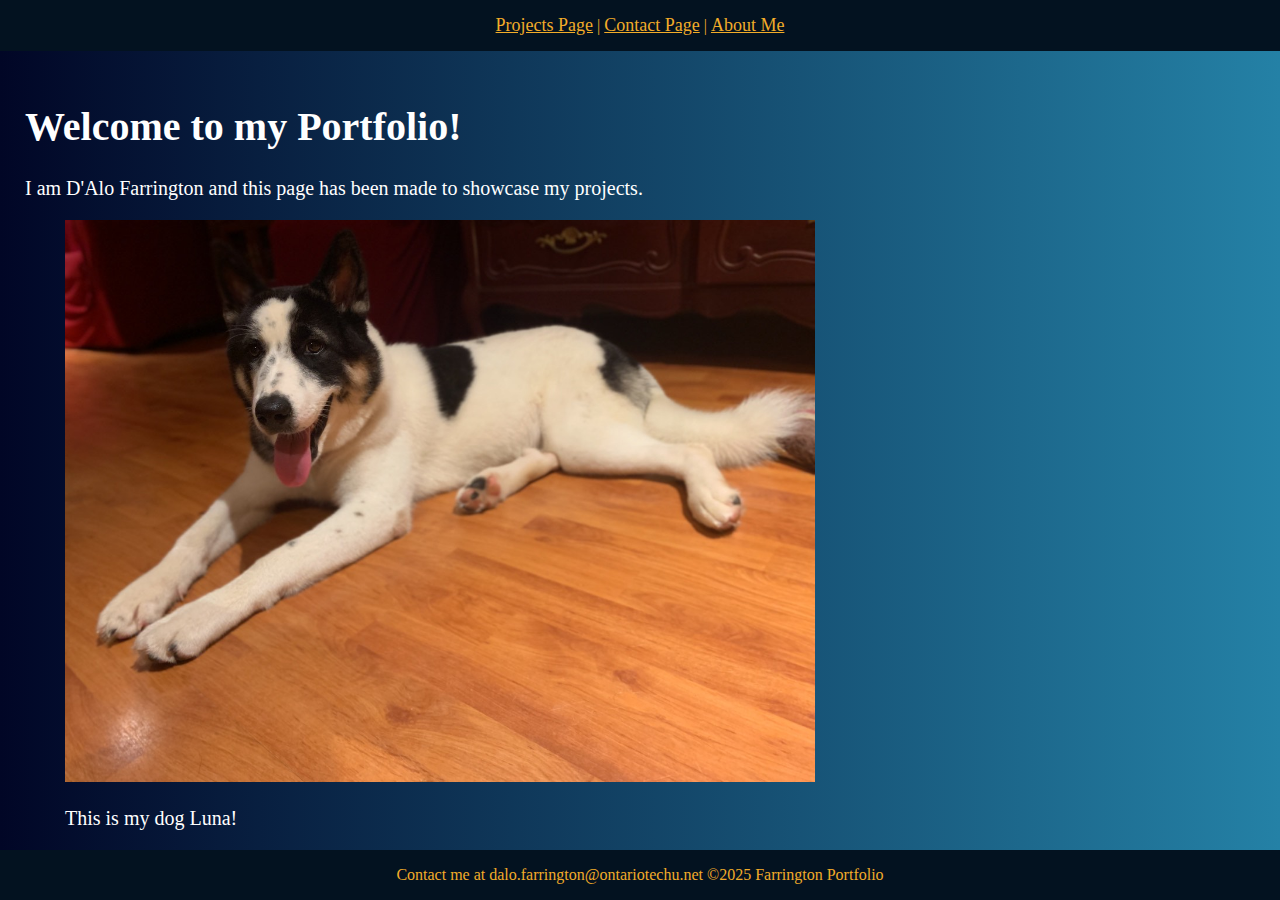
<file: index.html>
<!DOCTYPE html>
<html lang="en">

<head>
    <meta charset="UTF-8">
    <meta name="viewport" content="width=device-width, initial-scale=1.0">
    <title>D'Alo's Portfolio</title>

    <!--Links page to the 3 stylesheets for Desktop, Tablet, & Mobile-->
    <link rel="stylesheet" type="text/css" href="desktop.css" media="only screen and (min-width:960px)">
    <link rel="stylesheet" type="text/css" href="tablet.css"
        media="only screen and (min-width:481px) and (max-width:959px)">
    <link rel="stylesheet" type="text/css" href="mobile.css" media="only screen and (max-width:480px)">
</head>

<body>

    <!--Header with navigation to the different pages-->
    <header>
        <nav>
            <a href="projects.html">Projects Page</a> |
            <a href="contact.html">Contact Page</a> |
            <a href="about.html">About Me</a>
        </nav>
    </header>

    <!--Main article content-->
    <article>
        <h1>Welcome to my Portfolio!</h1>
        <p> I am D'Alo Farrington and this page has been made to showcase my projects.</p>
        <figure>
            <img src="lunapic.jpeg" alt="Dog picture" class="image1">
            <figcaption>
                <p>This is my dog Luna!</p>
            </figcaption>
        </figure>
    </article>


    <!--Footer with contact & Copyright info-->
    <footer>
        <p>Contact me at dalo.farrington@ontariotechu.net ©2025 Farrington Portfolio</p>
    </footer>

</body>

</html>
</file>
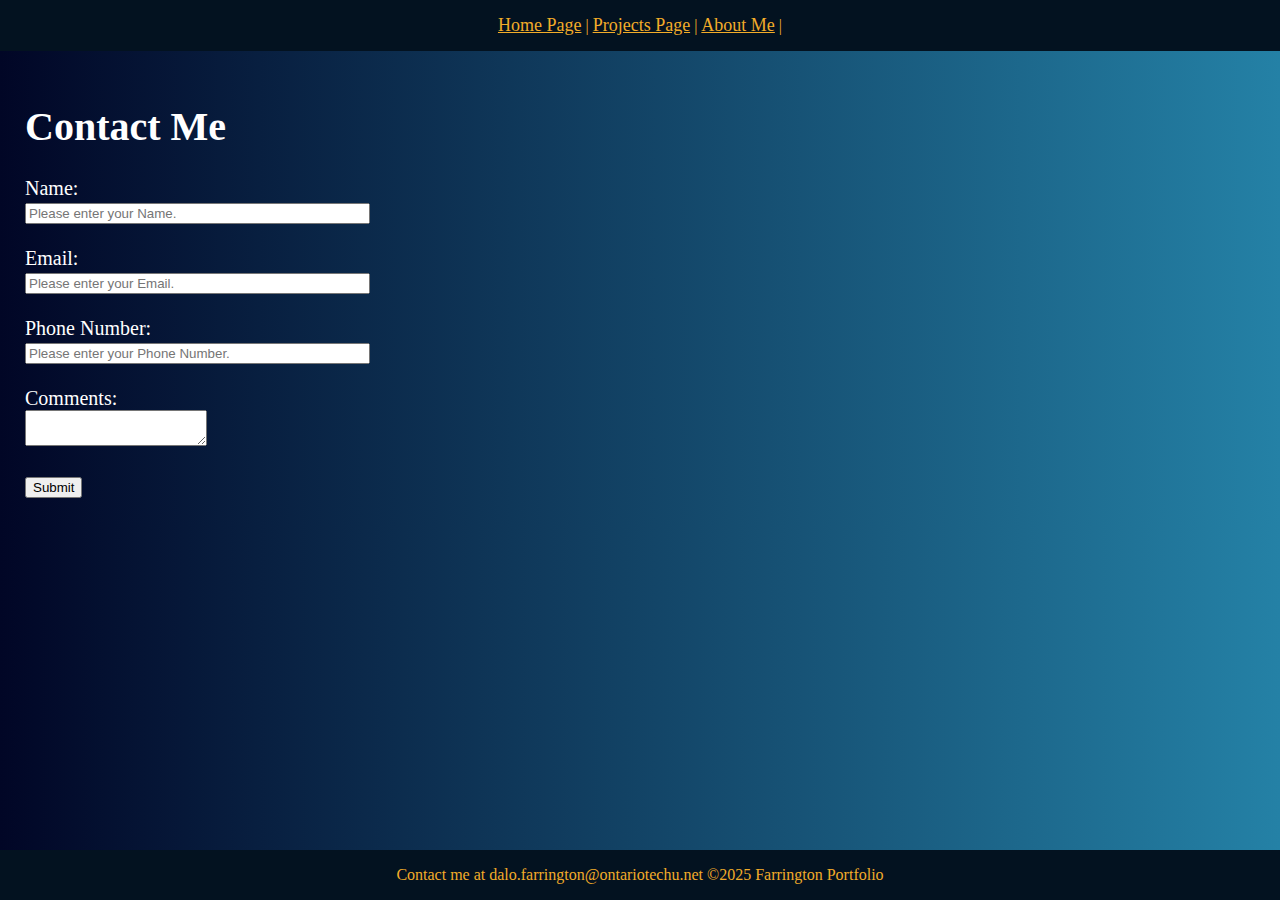
<file: contact.html>
<!DOCTYPE html>
<html lang="en">

<head>
    <meta charset="UTF-8">
    <meta name="viewport" content="width=device-width, initial-scale=1.0">
    <title>D'Alo's Portfolio</title>

    <!--Links page to the 3 stylesheets for Desktop, Tablet, & Mobile-->
    <link rel="stylesheet" type="text/css" href="desktop.css" media="only screen and (min-width:960px)">
    <link rel="stylesheet" type="text/css" href="tablet.css"
        media="only screen and (min-width:481px) and (max-width:959px)">
    <link rel="stylesheet" type="text/css" href="mobile.css" media="only screen and (max-width:480px)">
</head>

<body>
    <div id="wrapper">
        <header>

            <!--Header with navigation to the different pages-->
            <nav>
                <a href="index.html">Home Page</a> | 
                <a href="projects.html">Projects Page</a> |
                <a href="about.html">About Me</a> |
            </nav>
        </header>

        <!-- Contact Form Section -->
        <article>
            <h1>Contact Me</h1>
            <!--Form with validation rules-->
            <form>
      <label for="name">Name:</label><br>
      <input type="text" id="name" name="name" size="40" placeholder= "Please enter your Name." required><br><br>

      <label for="email">Email:</label><br>
      <input type="email" id="email" name="email" size="40" placeholder= "Please enter your Email." required><br><br>

      <label for="phone">Phone Number:</label><br>
      <input type="tel" id="phone" name="phone" size="40" placeholder= "Please enter your Phone Number." required><br><br>

      <label for="comments">Comments:</label><br>
      <textarea id="comments" name="comments" ></textarea><br><br>

      <button type="submit">Submit</button>
    </form>
        </article>

    </div>

    <!--Footer with contact & Copyright info-->
    <footer>
        <p>Contact me at dalo.farrington@ontariotechu.net ©2025 Farrington Portfolio</p>
    </footer>

</body>

</html>
</file>
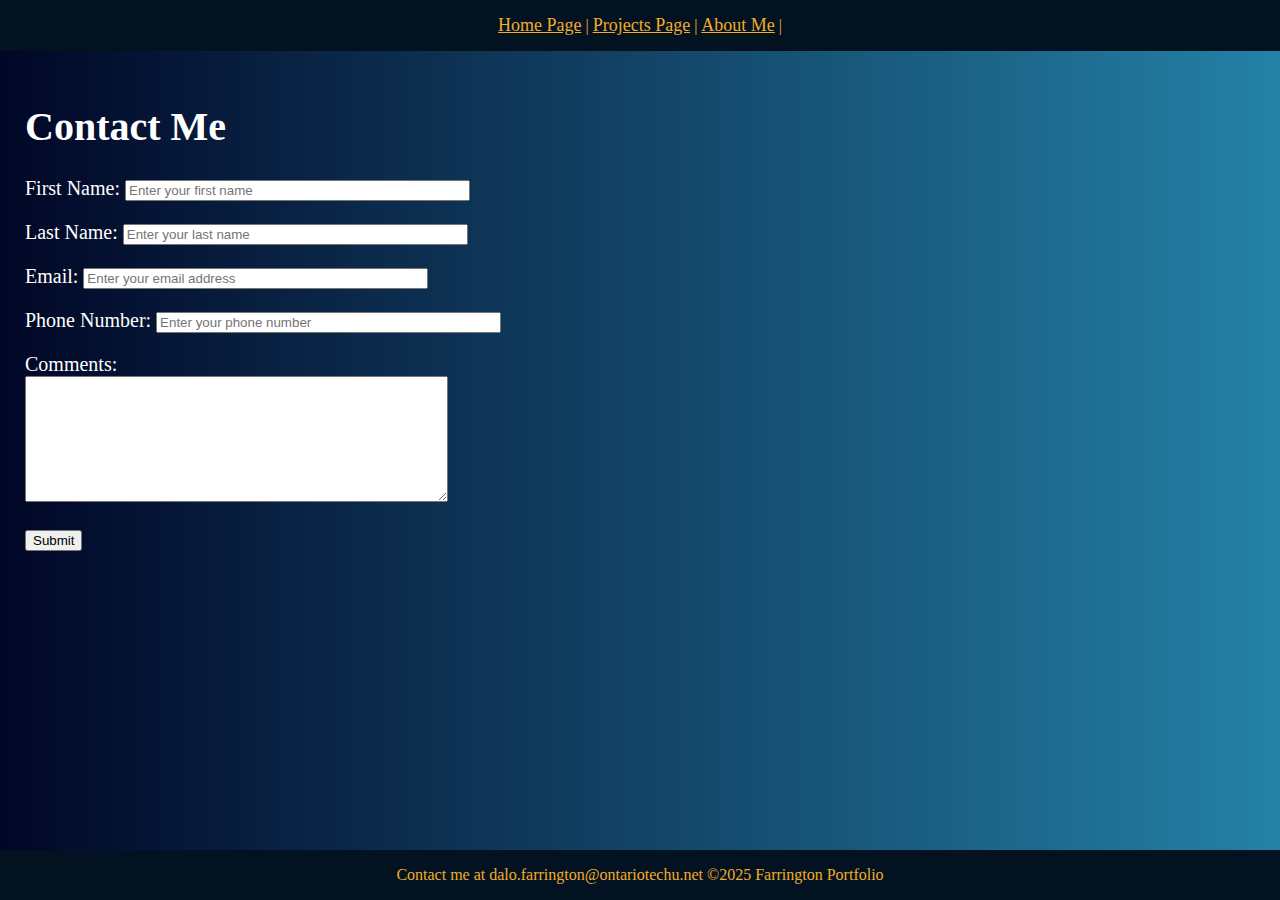
<file: Contact.html>
<!DOCTYPE html>
<html lang="en">

<head>
    <meta charset="UTF-8">
    <meta name="viewport" content="width=device-width, initial-scale=1.0">
    <title>D'Alo's Portfolio</title>
    <link rel="stylesheet" type="text/css" href="desktop.css" media="only screen and (min-width:960px)">
    <link rel="stylesheet" type="text/css" href="tablet.css"
        media="only screen and (min-width:481px) and (max-width:959px)">
    <link rel="stylesheet" type="text/css" href="mobile.css" media="only screen and max-width:480px">
</head>

<body>
    <div id="wrapper">
        <header>

            <nav>
                <a href="home.html">Home Page</a> |
                <a href="Projects.html">Projects Page</a> |
                <a href="About.html">About Me</a> |
            </nav>
        </header>

        <article>
            <h1>Contact Me</h1>
            <form>
            <p>
                <label for="First Name">First Name: </label>
                <input type="text" name="First Name" size="40" placeholder="Enter your first name" required>
            </p>
            <p>
                <label for="Last Name">Last Name: </label>
                <input type="text" name="Last Name" size="40" placeholder="Enter your last name" required>
            </p>
            <p>
                <label for="Email">Email: </label>
                <input type="email" name="Email" size="40" placeholder="Enter your email address" required>
            </p>
            <p>
                <label for="Phone Number">Phone Number: </label>
                <input type="tel" name="Phone Number" size="40" placeholder="Enter your phone number" required>
            </p>
            <p>
                <label for="comments">Comments: </label>
                <br>
                <textarea name="comments" cols="50" rows="8"></textarea>
            </p>
            <button type="submit">Submit</button>
        </form>
        </article>

    </div>

    <footer>
        <p>Contact me at dalo.farrington@ontariotechu.net ©2025 Farrington Portfolio</p>
    </footer>

</body>

</html>
</file>
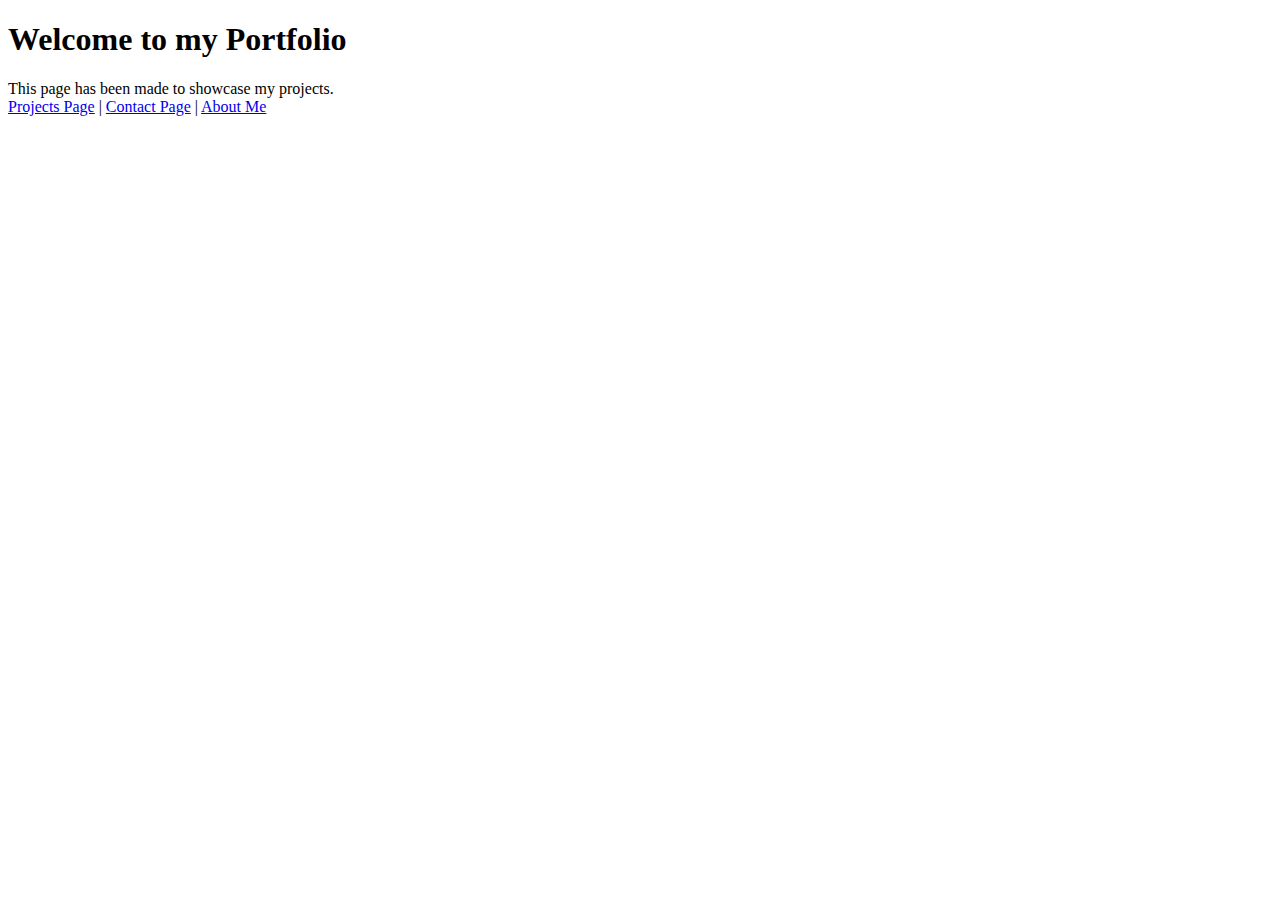
<file: home.html>
<!DOCTYPE html>
<html lang="en">
<head>
    <meta charset="UTF-8">
    <meta name="viewport" content="width=device-width, initial-scale=1.0">
    <title>D'Alo's Portfolio</title>
</head>
<body>
    <div id="wrapper">
        <header>
            <h1>Welcome to my Portfolio</h1>
            <p1>This page has been made to showcase my projects.</p1>
            <nav>
                    <a href="Projects.html">Projects Page</a> | 
                    <a href="Contact.html">Contact Page</a> | 
                    <a href="About.html">About Me</a>
                </nav>
        </header>
    </div>
    
</body>
</html>
</file>
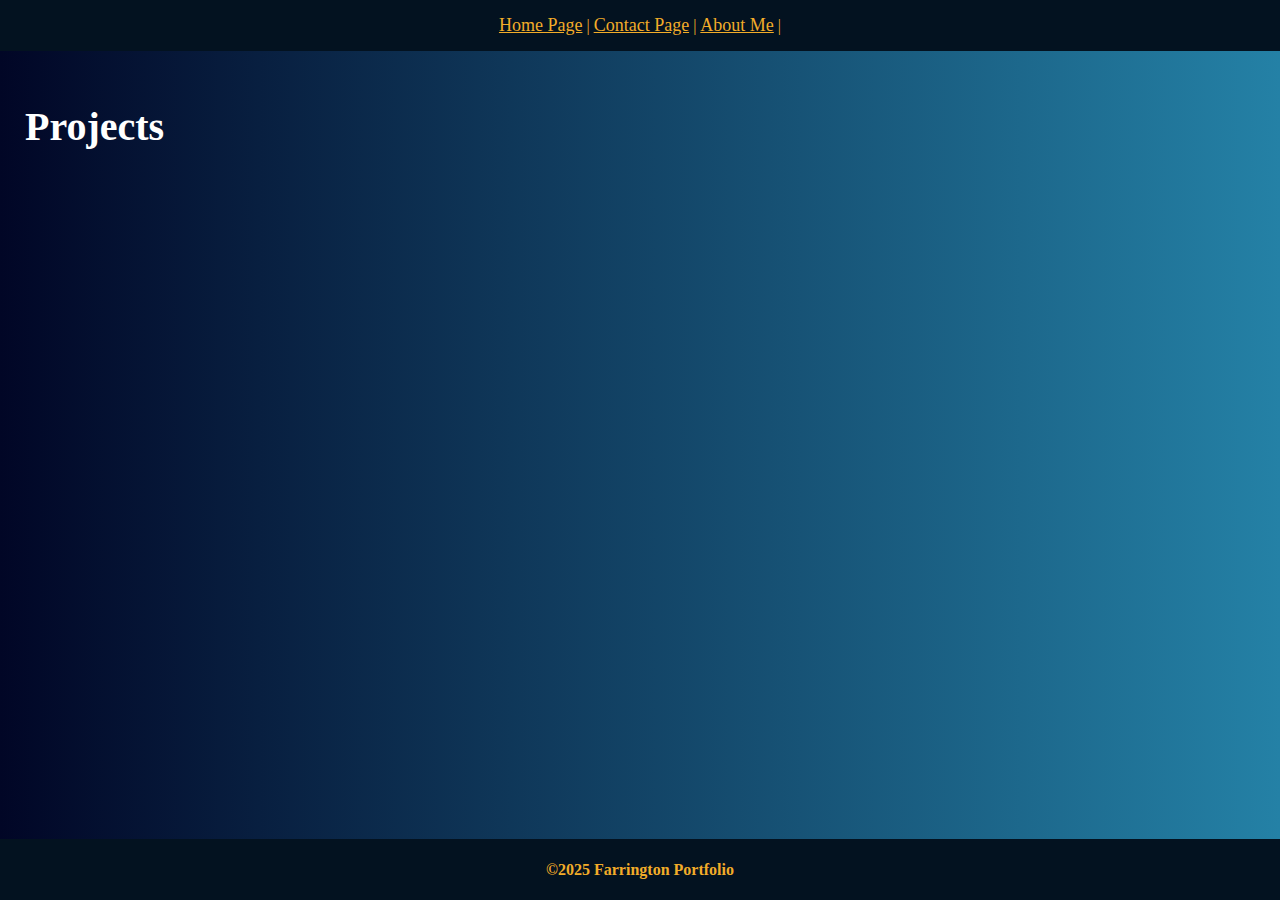
<file: Projects.html>
<!DOCTYPE html>
<html lang="en">

<head>
    <meta charset="UTF-8">
    <meta name="viewport" content="width=device-width, initial-scale=1.0">
    <title>D'Alo's Portfolio</title>
    <link rel="stylesheet" type="text/css" href="desktop.css" media="only screen and (min-width:960px)">
    <link rel="stylesheet" type="text/css" href="tablet.css"
        media="only screen and (min-width:481px) and (max-width:959px)">
    <link rel="stylesheet" type="text/css" href="mobile.css" media="only screen and max-width:480px">
</head>

<body>
    <div id="wrapper">
        <header>
            
            <nav>
            <a href="home.html">Home Page</a> |
            <a href="Contact.html">Contact Page</a> | 
            <a href="About.html">About Me</a> | 
            </nav>
        </header>
    </div>

    <article>
        <h1>Projects</h1>
    </article>

    <footer>
        <h4>©2025 Farrington Portfolio</h4>
    </footer>

</body>

</html>
</file>
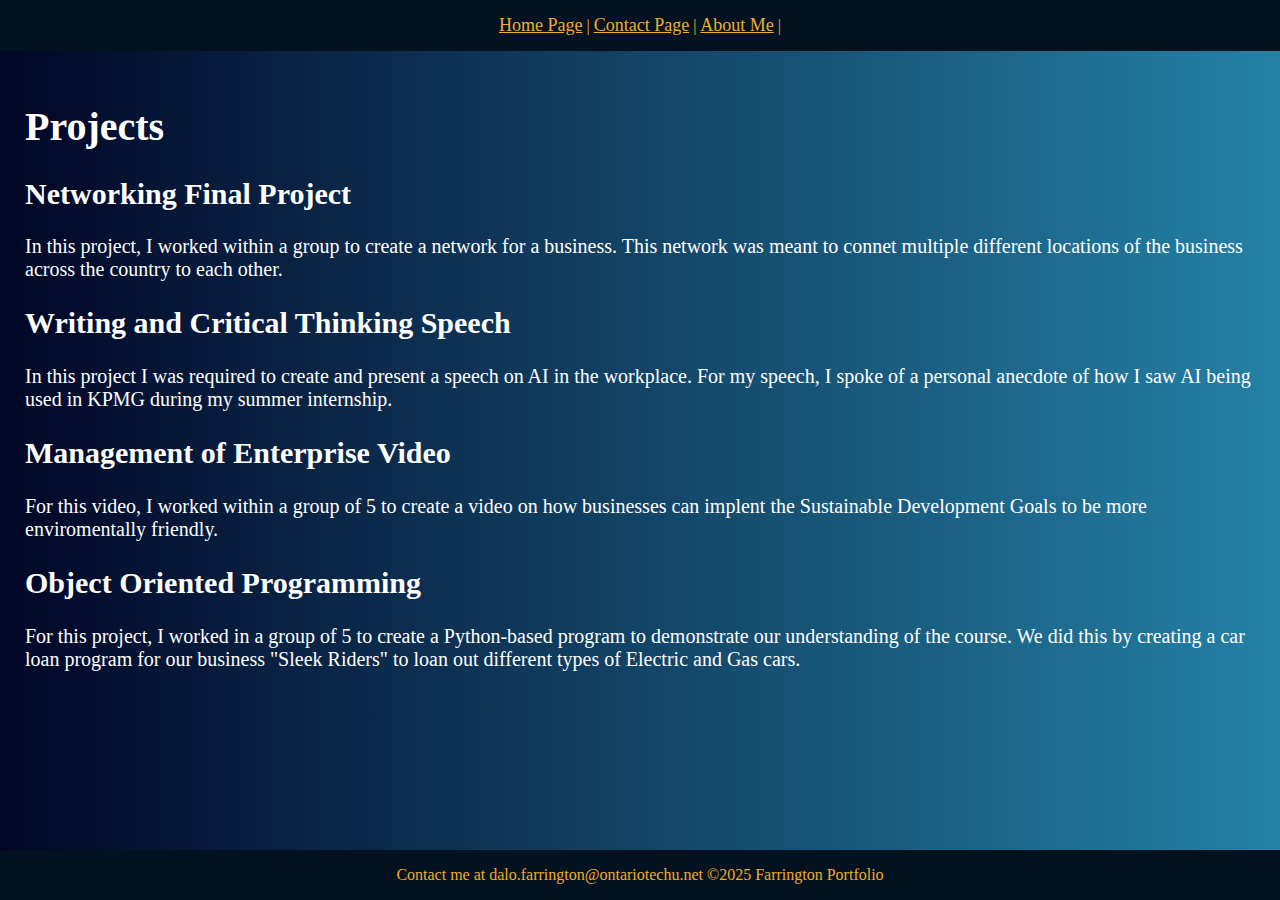
<file: projects.html>
<!DOCTYPE html>
<html lang="en">

<head>
    <meta charset="UTF-8">
    <meta name="viewport" content="width=device-width, initial-scale=1.0">
    <title>D'Alo's Portfolio</title>

      <!--Links page to the 3 stylesheets for Desktop, Tablet, & Mobile-->
    <link rel="stylesheet" type="text/css" href="desktop.css" media="only screen and (min-width:960px)">
    <link rel="stylesheet" type="text/css" href="tablet.css"
        media="only screen and (min-width:481px) and (max-width:959px)">
    <link rel="stylesheet" type="text/css" href="mobile.css" media="only screen and (max-width:480px)">
</head>

<body>
    <div id="wrapper">
        <header>

            <!--Header with navigation to the different pages-->
            <nav>
                <a href="index.html">Home Page</a> |
                <a href="contact.html">Contact Page</a> |
                <a href="about.html">About Me</a> |
            </nav>
        </header>
    </div>

    <!--Main Article content-->
    <article>
        <h1>Projects</h1>
        <!-- Project Sections-->
        <section>
            <h2>Networking Final Project</h2>
            <p>In this project, I worked within a group to create a network for a business.
                This network was meant to connet multiple different locations of
                the business across the country to each other.</p>
        </section>

        <section>
            <h2>Writing and Critical Thinking Speech</h2>
            <p>In this project I was required to create and present a speech on AI in the workplace.
                For my speech, I spoke of a personal anecdote of how I saw AI being used in KPMG during my summer
                internship.
            </p>
        </section>

        <section>
            <h2>Management of Enterprise Video</h2>
            <p>For this video, I worked within a group of 5 to create a video on how businesses can
                implent the Sustainable Development Goals to be more enviromentally friendly.</p>
        </section>

        <section>
            <h2>Object Oriented Programming</h2>
            <p>For this project, I worked in a group of 5 to create
                a Python-based program to demonstrate our understanding of the course.
                We did this by creating a car loan program for our business "Sleek Riders" to
                loan out different types of Electric and Gas cars.</p>
        </section>

    </article>

    <!--Footer with contact & Copyright info-->
    <footer>
        <p>Contact me at dalo.farrington@ontariotechu.net ©2025 Farrington Portfolio</p>
    </footer>

</body>

</html>
</file>
<file: desktop.css>
body {
    font-family: 'Times New Roman', Times, serif;
    background: linear-gradient(90deg, #010626, #2481A6);
    color: #fff;
    margin: 0;
}

header {
    font-family: 'Times New Roman', Times, serif;
    background: #031220;
    color: #F2AC29;
    text-align: center;
    padding: 15px;
}

footer {
    font-family: 'Times New Roman', Times, serif;
    background: #031220;
    color: #F2AC29;
    text-align: center;
    position: fixed;
    /*used code from w3schools to make footer stay at the bottom (remember to reference in readme*/
    left: 0;
    bottom: 0;
    width: 100%;
}

nav {
    text-align: center;
}

nav a {
    font-family: 'Times New Roman', Times, serif;
    color: #F2AC29;
    font-size: 18px;
}

article {
    font-family: 'Times New Roman', Times, serif;
    padding: 25px;
    font-size: 20px;
}

.image1 {
    max-width: 750px;
    height: auto;
}

.image2 {
    border-radius: 50%;
    max-width: 100px;
    height: auto;
}

/*color scheme:
header, footer & navigation text color: #F2AC29
header and footer background: #031220
body text color: #fff
body background (linear gradient): #010626, #2481A6 */
</file>
<file: tablet.css>
body {
  font-family: Arial, sans-serif;
  background: linear-gradient(90deg, #010626, #2481A6);
  color: #fff;
  margin: 0;
}

header, footer {
  background:#073040;
  text-align: center;
  padding: 15px;
}
</file>
<file: mobile.css>
body {
  font-family: Arial, sans-serif;
  background: linear-gradient(90deg, #010626, #2481A6);
  color: #fff;
  margin: 0;
}

header, footer {
  background:#073040;
  text-align: center;
  padding: 15px;
}
</file>
